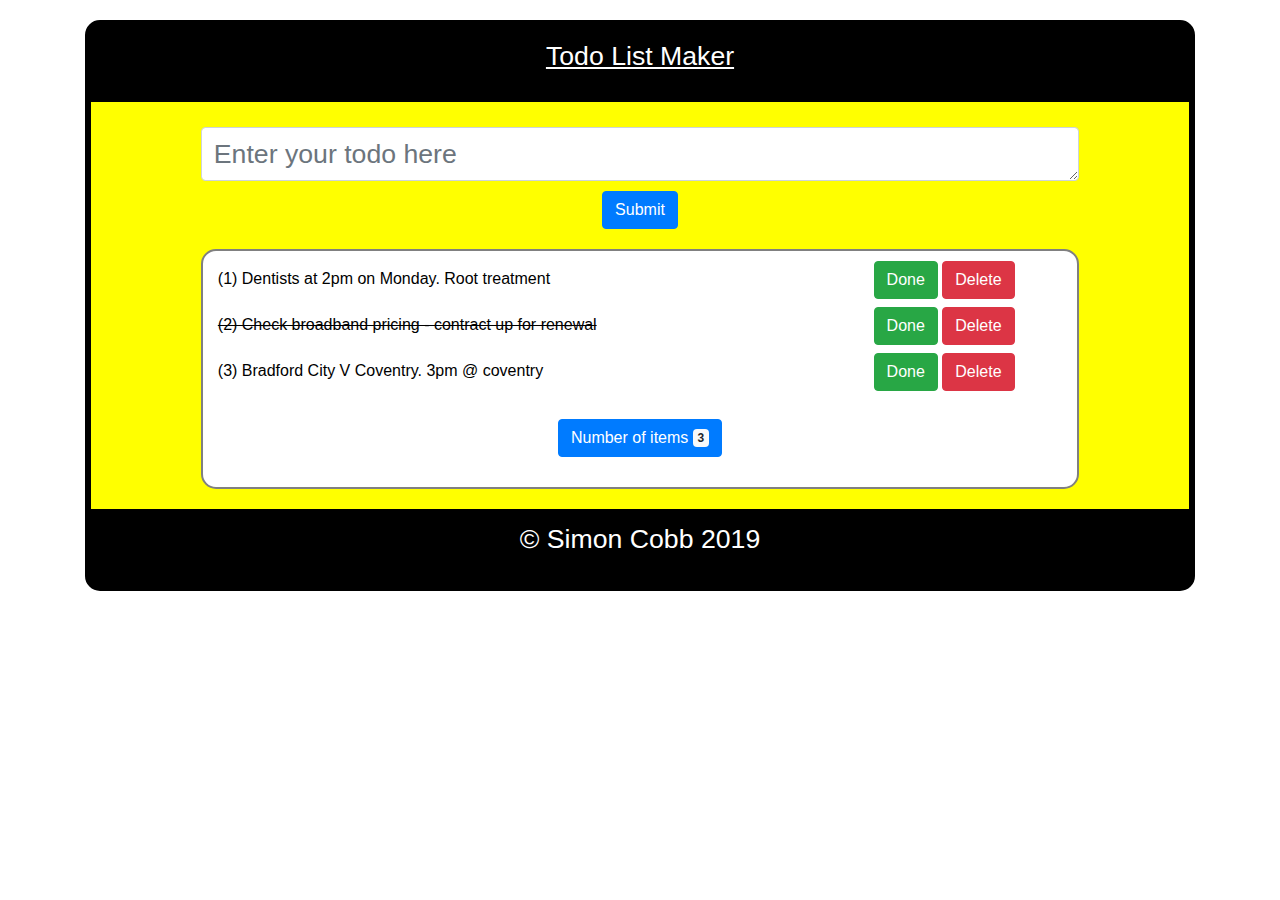
<file: index.html>
<!doctype html>
<html lang="en">

<head>
    <link rel="stylesheet" href="https://stackpath.bootstrapcdn.com/bootstrap/4.3.1/css/bootstrap.min.css"
        integrity="sha384-ggOyR0iXCbMQv3Xipma34MD+dH/1fQ784/j6cY/iJTQUOhcWr7x9JvoRxT2MZw1T" crossorigin="anonymous">
    <script src="https://stackpath.bootstrapcdn.com/bootstrap/4.3.1/js/bootstrap.min.js"
        integrity="sha384-JjSmVgyd0p3pXB1rRibZUAYoIIy6OrQ6VrjIEaFf/nJGzIxFDsf4x0xIM+B07jRM"
        crossorigin="anonymous"></script>
    <meta name="viewport" content="width=device-width, initial-scale=1, shrink-to-fit=no">
    <title>Simon Cobb - ToDo List</title>
    <link rel="stylesheet" type="text/css" href="styles.css">
</head>

<body>
    <div class="container">
        <div id="wholeSite">
            <div id="heading">
                <p>Todo List Maker</p>
            </div>
            <form>
                <div class="form-group" id="input">
                    <textarea class="form-control" id="todoInput" rows="1"
                        placeholder="Enter your todo here"></textarea>
                    <button type="submit" class="btn btn-primary">Submit</button>
                </div>
            </form>
            <div class="row mainList">
                <div class="col-lg-9 col-sm-12 col-md-8 todoText" id="todo1"> 
                    <p>(1) Dentists at 2pm on Monday. Root treatment</p>
                </div>
                <div class="col-lg-3 col-sm-12 col-md-4">
                    <button type="button" class="btn btn-success buttona">Done</button>
                    <button type="button" class="btn btn-danger buttona">Delete</button>
                </div>
                <div class="col-lg-9 col-sm-12 col-md-8 todoText" id="todo2">
                    <p>(2) Check broadband pricing - contract up for renewal </p>
                </div>
                <div class="col-lg-3 col-sm-12 col-md-4">
                    <button type="button" class="btn btn-success buttona">Done</button>
                    <button type="button" class="btn btn-danger buttona">Delete</button>
                </div>
                <div class="col-lg-9 col-sm-12 col-md-8 todoText" id="todo3">
                    <p>(3) Bradford City V Coventry. 3pm @ coventry</p>
                </div>
                <div class="col-lg-3 col-sm-12 col-md-4">
                    <button type="button" class="btn btn-success buttona">Done</button>
                    <button type="button" class="btn btn-danger buttona">Delete</button>
                </div>
                <element class="btn btn-primary notifications">
                    Number of items <span class="badge badge-light">3</span>
                </element>
            </div>
            <div id="bottom">
                <p>&copy Simon Cobb 2019</p>
            </div>
        </div>
    </div>
</body>

</html>
</file>
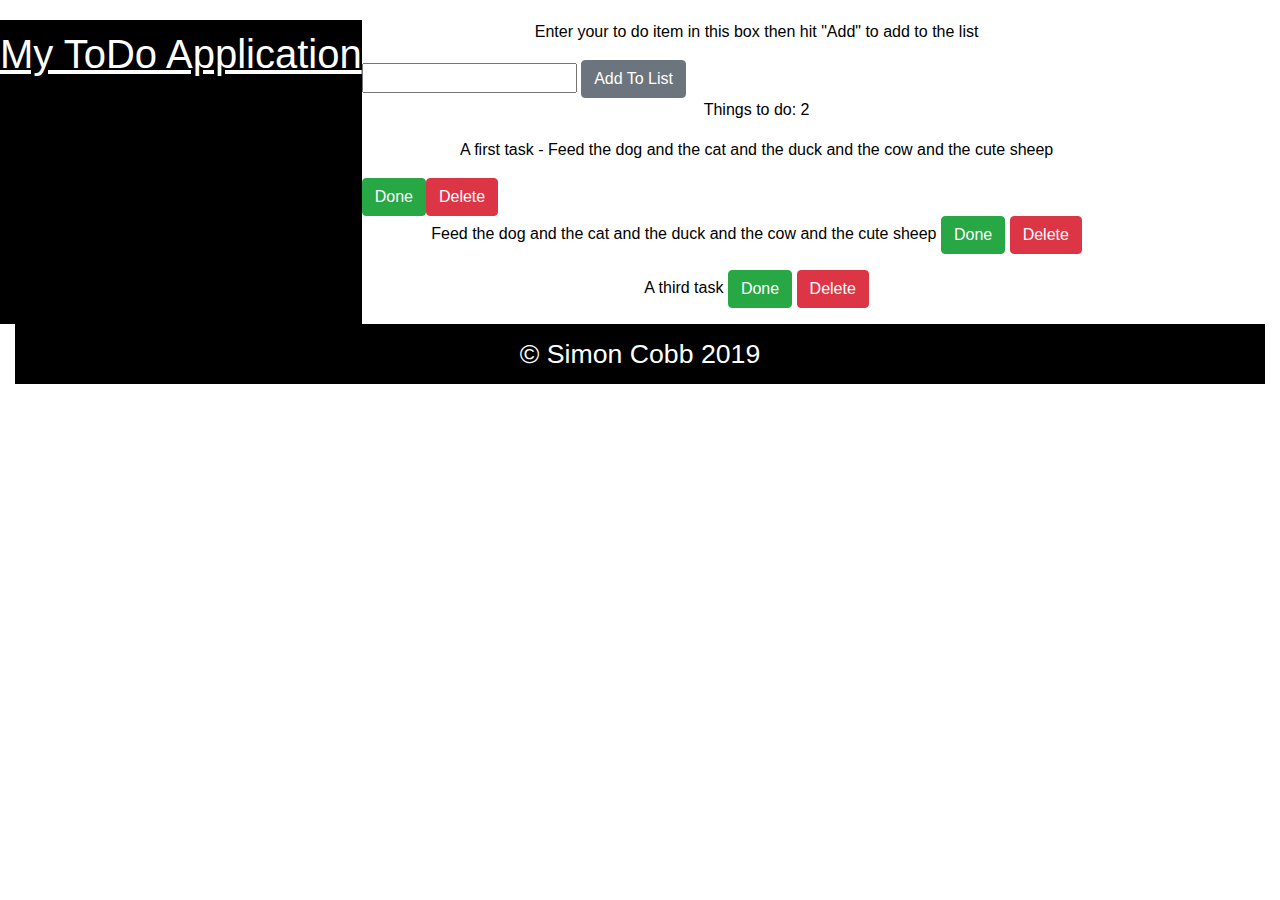
<file: index-01.html>
<!doctype html>
<html lang="en">

<head>
    <link rel="stylesheet" href="https://stackpath.bootstrapcdn.com/bootstrap/4.3.1/css/bootstrap.min.css"
        integrity="sha384-ggOyR0iXCbMQv3Xipma34MD+dH/1fQ784/j6cY/iJTQUOhcWr7x9JvoRxT2MZw1T" crossorigin="anonymous">
    <script src="https://stackpath.bootstrapcdn.com/bootstrap/4.3.1/js/bootstrap.min.js"
        integrity="sha384-JjSmVgyd0p3pXB1rRibZUAYoIIy6OrQ6VrjIEaFf/nJGzIxFDsf4x0xIM+B07jRM"
        crossorigin="anonymous"></script>
    <title>Simon Cobb - ToDo List</title>
    <link rel="stylesheet" type="text/css" href="styles.css">
</head>

<body>
    <div id="outerdiv" class="container-fluid">
        <div class="row">

            <div id="heading">
                <h1>My ToDo Application</h1>
            </div>

            <div id="wholepage">
                <div id="enter_todo">
                    <p class="text-center">Enter your to do item in this box then hit "Add" to add to the list</p>

                    <span class="form">
                        <input type="text" name="todoInput">
                        <button type="button" class="btn btn-secondary">Add To List</button>

                </div>

                <div class="col-sm-12 col-md-12 col-lg-12 col-xl-12 head">
                    <div id="todolist">
                        <p class="text-center">Things to do: 2</p>

                        <div class="row">
                            <div class="col-sm-12 col-md-12 col-lg-12 col-xl-12 second">
                                <p class="text-center">A first task - Feed the dog and the cat and the duck and the cow
                                    and the cute sheep </p>
                            </div>
                            <div class="col-sm-12 col-md-12 col-lg-12 col-xl-12 second"></div>
                            <button type="button" class="btn btn-success">Done</button>
                            <button type="button" class="btn btn-danger">Delete</button>
                        </div>
                    </div>

                    <div class="col-sm-12 col-md-12 col-lg-12 col-xl-12 third">
                        <p class="text-center">Feed the dog and the cat and the duck and the cow and the cute sheep
                            <button type="button" class="btn btn-success">Done</button>
                            <button type="button" class="btn btn-danger">Delete</button>
                        </p>
                    </div>

                    <div class="col-sm-12 col-md-12 col-lg-12 col-xl-12 first">
                        <p class="text-center"> A third task
                            <button type="button" class="btn btn-success">Done</button>
                            <button type="button" class="btn btn-danger">Delete</button>
                        </p>
                    </div>
                </div>
            </div>

            <!-- <img src="docs/todo_list_image_1.jpg" alt="to do list image" height="400" width="240"> -->
        </div>
        <div id="bottom">
            © Simon Cobb 2019
        </div>
    </div>
</body>

<!--
Todo Dynamic Parts
input section
"Things to do" - can change to "Thing to do" or "Nothing to do"
Number that quantifies amount of things to do
The task description for each task 
-->

</html>
</file>
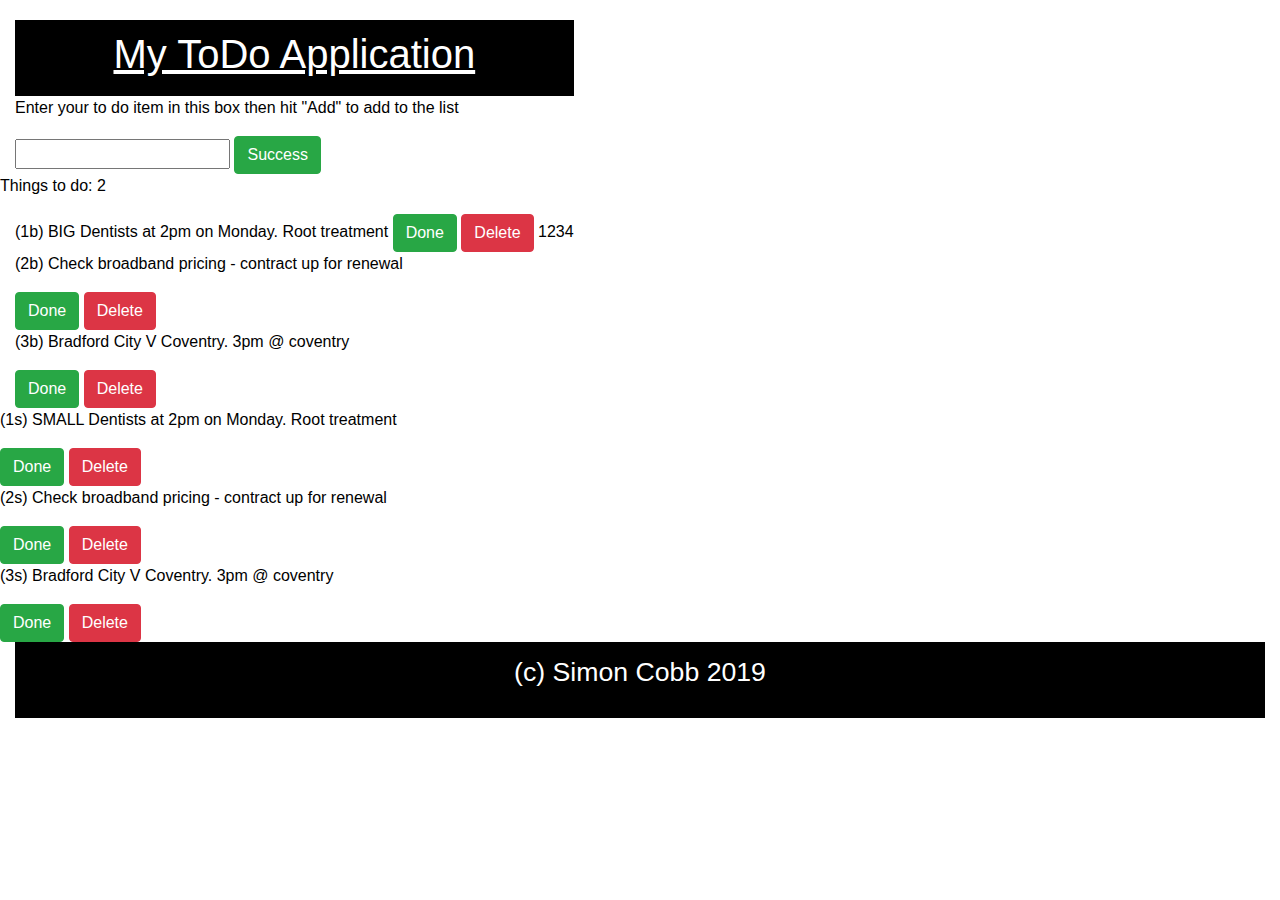
<file: index-02.html>
<!doctype html>
<html lang="en">

<head>
    <link rel="stylesheet" href="https://stackpath.bootstrapcdn.com/bootstrap/4.3.1/css/bootstrap.min.css"
        integrity="sha384-ggOyR0iXCbMQv3Xipma34MD+dH/1fQ784/j6cY/iJTQUOhcWr7x9JvoRxT2MZw1T" crossorigin="anonymous">
    <script src="https://stackpath.bootstrapcdn.com/bootstrap/4.3.1/js/bootstrap.min.js"
        integrity="sha384-JjSmVgyd0p3pXB1rRibZUAYoIIy6OrQ6VrjIEaFf/nJGzIxFDsf4x0xIM+B07jRM"
        crossorigin="anonymous"></script>
    <meta name="viewport" content="width=device-width, initial-scale=1, shrink-to-fit=no">
    <title>Simon Cobb - ToDo List</title>
    <link rel="stylesheet" type="text/css" href="styles.css">
</head>

<body>
    <div class="container-fluid">
        <div class="row">
            <div id="wholepage">
                    <div class="col-sm-12 col-md-12 col-lg-12 first">
                <div id="heading">
                    <h1>My ToDo Application</h1>
                </div>
                <div id="enter_todo">
                    <p>Enter your to do item in this box then hit "Add" to add to the list</p>
                    <div class="form">
                        <input type="text" name="todoInput">
                        <button type="button" class="btn btn-success">Success</button>
                    </div>
                </div>
                    </div>
                <div id="todolist">
                    <p>Things to do: 2</p>
                    <div class="bigScreen">
                        <div class="col-sm-12 col-md-12 col-lg-12 first">
                            (1b) BIG Dentists at 2pm on Monday. Root treatment
                            <element class="listButtons">
                                <button type="button" class="btn btn-success">Done</button>
                                <button type="button" class="btn btn-danger">Delete</button>
                                1234
                            </element>
                        </div>

                        <div class="col-sm-12 col-md-12 col-lg-12 first">
                            <p>(2b) Check broadband pricing - contract up for renewal </p>

                            <!-- <div class="listButtons"> -->
                            <button type="button" class="btn btn-success">Done</button>
                            <button type="button" class="btn btn-danger">Delete</button>
                        </div>
                        <div class="col-sm-12 col-md-8 col-lg-8 first">
                            <p>(3b) Bradford City V Coventry. 3pm @ coventry</p>

                            <!-- <div class="listButtons"> -->
                            <button type="button" class="btn btn-success">Done</button>
                            <button type="button" class="btn btn-danger">Delete</button>
                        </div>
                    </div>

                    <div class="smallScreen">
                        <p>(1s) SMALL Dentists at 2pm on Monday. Root treatment</p>
                        <button type="button" class="btn btn-success">Done</button>
                        <button type="button" class="btn btn-danger">Delete</button>

                        <p>(2s) Check broadband pricing - contract up for renewal</p>
                        <button type="button" class="btn btn-success">Done</button>
                        <button type="button" class="btn btn-danger">Delete</button>

                        <p>(3s) Bradford City V Coventry. 3pm @ coventry </p>
                        <button type="button" class="btn btn-success">Done</button>
                        <button type="button" class="btn btn-danger">Delete</button>

                    </div>
                </div>
            </div>
        </div>
        <div id="bottom">
            <p>(c) Simon Cobb 2019</p>
        </div>

    </div>

    <!-- <img src="docs/todo_list_image_1.jpg" alt="to do list image" height="400" width="240"> -->
    <!-- </div> -->
</body>

<!--
Todo Dynamic Parts
input section
"Things to do" - can change to "Thing to do" or "Nothing to do"
Number that quantifies amount of things to do
The task description for each task 
-->

</html>
</file>
<file: styles.css>
.mainList {
    margin-top: 20px;
    margin-bottom: 20px;
    padding-bottom: 10px;
    padding-top: 10px;
    width: 80%;
    margin-left: 10%;
    background-color: white;
    border: grey;
    border-radius: 15px;
    border-color: grey;
    border-width: 2px;
    border-style: solid;
}

body {
    font-family: Impact, 'Haettenschweiler', 'Arial Narrow Bold', sans-serif;
    color: black;
    margin-top: 20px;
}

#wholeSite {
    background: yellow;
    border-style: solid;
    border-width: 6px;
    border-color: black;
    border-radius: 15px;
    margin-bottom: 20px;
}

.todoText {
    margin-top:6px;
}

.buttona {
    margin-bottom: 5px;
}

#todo2 p {
    text-decoration: line-through;
}

.notifications {
    text-align: center;
    margin-bottom: 20px;
    margin-top: 20px;
    margin-left: auto;
    margin-right: auto;
}

#input {
    width: 80%;
    margin-left: 10%;
    margin-top: 25px;
    text-align: center;
}

#todoInput {
    margin-bottom: 10px;
    font-size: 20pt;
}

#heading {
    color: white;
    text-decoration: underline white;
    background: black;
    padding-top: 10px;
    padding-bottom: 10px;
    text-align: center;
    font-size: 20pt;
}

#bottom {
    padding-top: 20px;
    background: black;
    color: white;
    text-align: center;
    font-size: 20pt;
    padding-bottom: 10px;
    padding-top: 10px;
}

@media only screen and (max-width:600px) {
    #bottom {
        color: red;
        text-decoration: underline red;
    }
}
</file>
